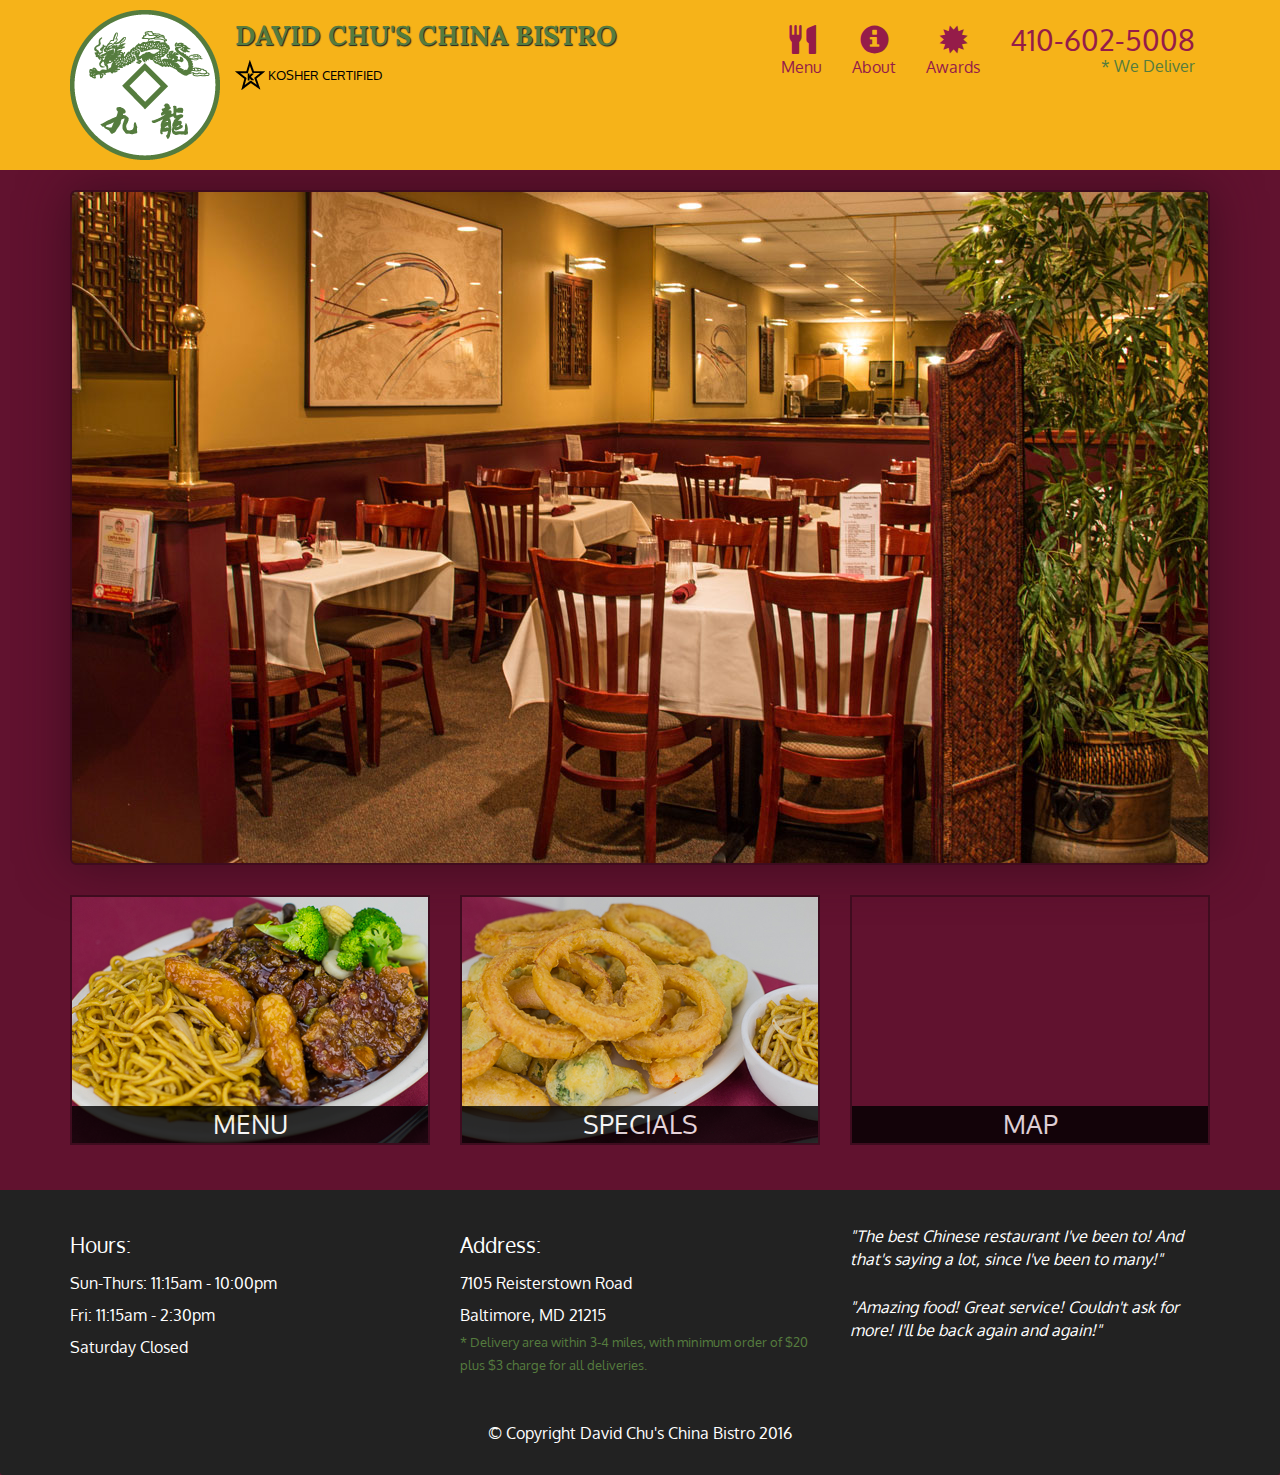
<file: index.html>
<!doctype html>
<html lang="en">
  <head>
    <meta charset="utf-8">
    <meta http-equiv="X-UA-Compatible" content="IE=edge">
    <meta name="viewport" content="width=device-width, initial-scale=1">
    <title>David Chu's China Bistro</title>
    <link rel="stylesheet" href="css/bootstrap.min.css">
    <link rel="stylesheet" href="css/styles.css">
    <link href='https://fonts.googleapis.com/css?family=Oxygen:400,300,700' rel='stylesheet' type='text/css'>
    <link href='https://fonts.googleapis.com/css?family=Lora' rel='stylesheet' type='text/css'>
  </head>
<body>
  <header>
    <nav id="header-nav" class="navbar navbar-default">
      <div class="container">
        <div class="navbar-header">
          <a href="index.html" class="pull-left visible-md visible-lg">
            <div id="logo-img"></div>
          </a>

          <div class="navbar-brand">
            <a href="index.html"><h1>David Chu's China Bistro</h1></a>
            <p>
              <img src="images/star-k-logo.png" alt="Kosher certification">
              <span>Kosher Certified</span>
            </p>
          </div>

          <button id="navbarToggle" type="button" class="navbar-toggle collapsed" data-toggle="collapse" data-target="#collapsable-nav" aria-expanded="false">
            <span class="sr-only">Toggle navigation</span>
            <span class="icon-bar"></span>
            <span class="icon-bar"></span>
            <span class="icon-bar"></span>
          </button>
        </div>
        
        <div id="collapsable-nav" class="collapse navbar-collapse">
           <ul id="nav-list" class="nav navbar-nav navbar-right">
            <li id="navHomeButton" class="visible-xs active">
              <a href="index.html">
                <span class="glyphicon glyphicon-home"></span> Home</a>
            </li>
            <li id="navMenuButton">
              <a href="#" onclick="$dc.loadMenuCategories();">
                <span class="glyphicon glyphicon-cutlery"></span><br class="hidden-xs"> Menu</a>
            </li>
            <li>
              <a href="#">
                <span class="glyphicon glyphicon-info-sign"></span><br class="hidden-xs"> About</a>
            </li>
            <li>
              <a href="#">
                <span class="glyphicon glyphicon-certificate"></span><br class="hidden-xs"> Awards</a>
            </li>
            <li id="phone" class="hidden-xs">
              <a href="tel:410-602-5008">
                <span>410-602-5008</span></a><div>* We Deliver</div>
            </li>
          </ul><!-- #nav-list -->
        </div><!-- .collapse .navbar-collapse -->
      </div><!-- .container -->
    </nav><!-- #header-nav -->
  </header>

  <div id="call-btn" class="visible-xs">
    <a class="btn" href="tel:410-602-5008">
    <span class="glyphicon glyphicon-earphone"></span>
    410-602-5008
    </a>
  </div>
  <div id="xs-deliver" class="text-center visible-xs">* We Deliver</div>

  <div id="main-content" class="container"></div>

  <footer class="panel-footer">
    <div class="container">
      <div class="row">
        <section id="hours" class="col-sm-4">
          <span>Hours:</span><br>
          Sun-Thurs: 11:15am - 10:00pm<br>
          Fri: 11:15am - 2:30pm<br>
          Saturday Closed
          <hr class="visible-xs">
        </section>
        <section id="address" class="col-sm-4">
          <span>Address:</span><br>
          7105 Reisterstown Road<br>
          Baltimore, MD 21215
          <p>* Delivery area within 3-4 miles, with minimum order of $20 plus $3 charge for all deliveries.</p>
          <hr class="visible-xs">
        </section>
        <section id="testimonials" class="col-sm-4">
          <p>"The best Chinese restaurant I've been to! And that's saying a lot, since I've been to many!"</p>
          <p>"Amazing food! Great service! Couldn't ask for more! I'll be back again and again!"</p>
        </section>
      </div>
      <div class="text-center">&copy; Copyright David Chu's China Bistro 2016</div>
    </div>
  </footer>

  <!-- jQuery (Bootstrap JS plugins depend on it) -->
  <script src="js/jquery-2.1.4.min.js"></script>
  <script src="js/bootstrap.min.js"></script>
  <script src="js/ajax-utils.js"></script>
  <script src="js/script.js"></script>
</body>
</html>
</file>
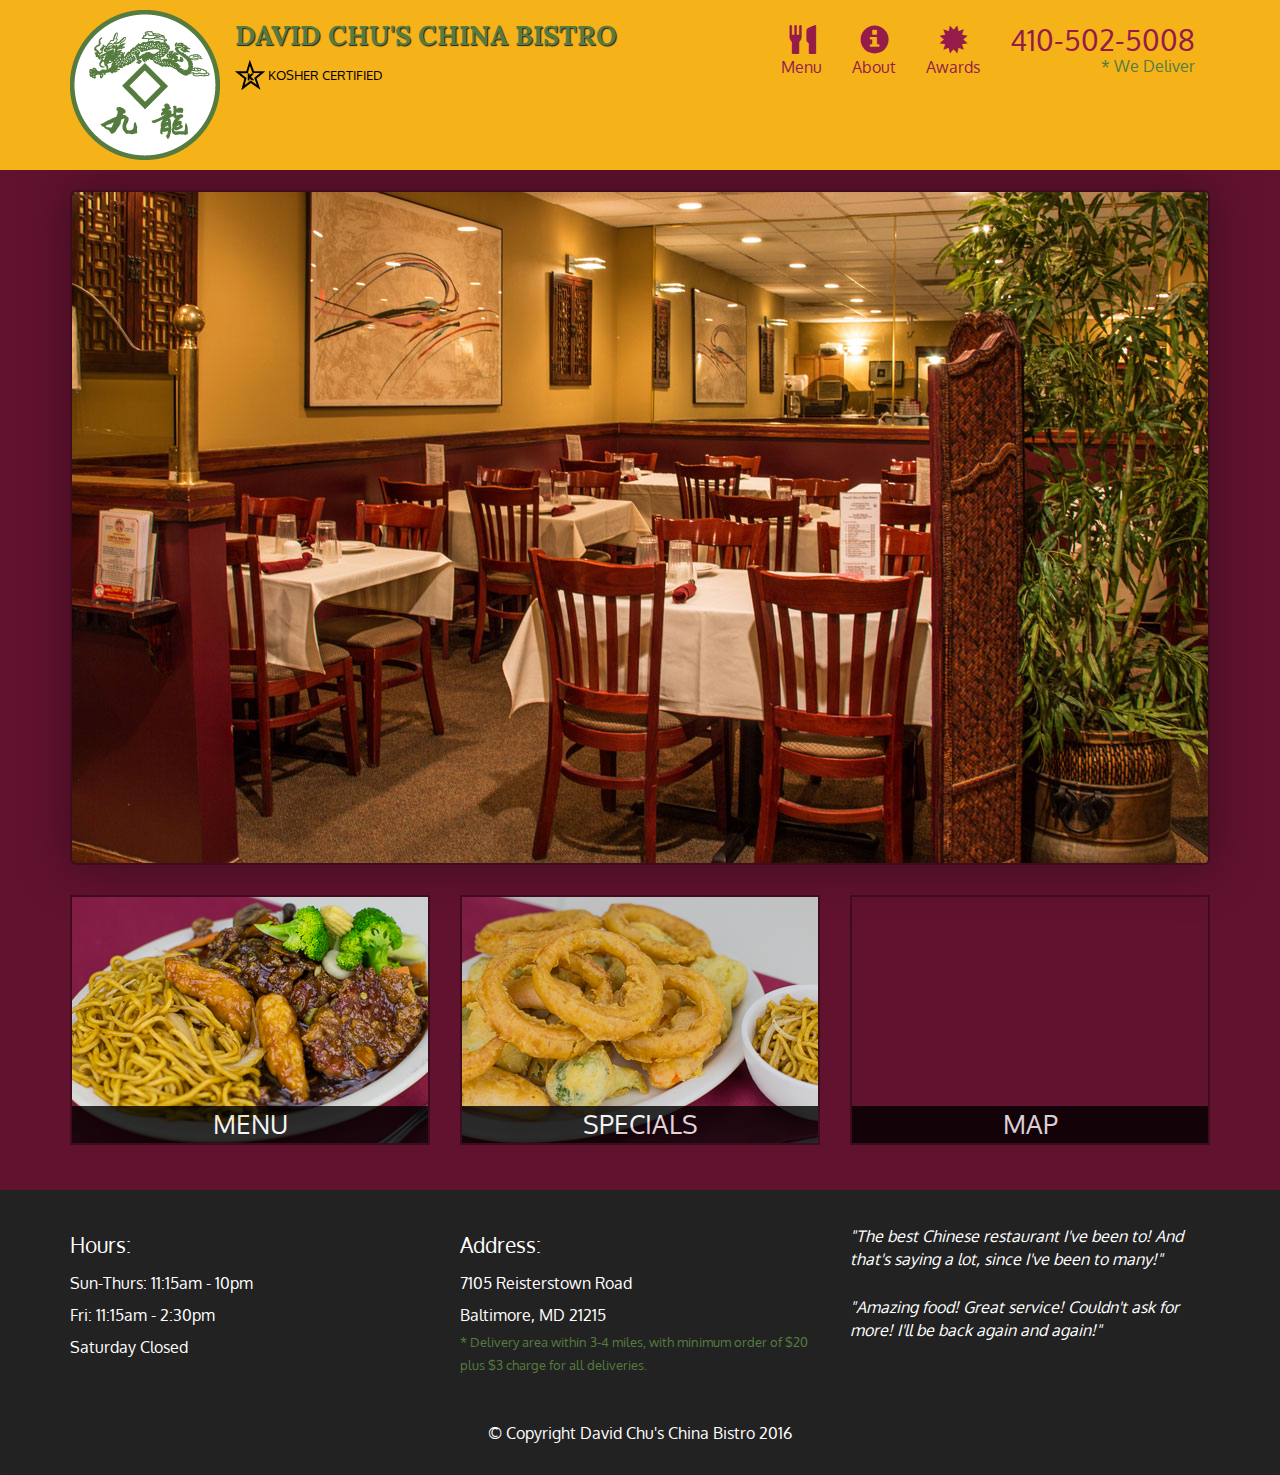
<file: restaurant.html>
<!DOCTYPE html>
<html lang="en">

<head>
    <meta charset="UTF-8">
    <meta http-equiv="X-UA-Compatible" content="IE=edge">
    <meta name="viewport" content="width=device-width, initial-scale=1.0">
    <title>David Chu's China Bistro</title>
    <link rel="stylesheet" href="css/bootstrap.min.css">
    <link rel="stylesheet" href="css/styles.css">
    <link href='https://fonts.googleapis.com/css?family=Oxygen:400,300,700' rel='stylesheet' type='text/css'>
    <link
        href="https://fonts.googleapis.com/css2?family=Lora:wght@400;700&family=Montserrat:ital,wght@0,200;0,300;0,400;0,700;1,300&family=Permanent+Marker&display=swap"
        rel="stylesheet">
</head>

<body>
    <header>
        <nav id="header-nav" class="navbar navbar-default">
            <div class="container">
                <div class="navbar-header">
                    <a href="restaurant.html" class="pull-left visible-md visible-lg">
                        <div id="logo-img" alt="Logo Image"></div>
                    </a>
                    <div class="navbar-brand">
                        <a href="restaurant.html">
                            <h1>David Chu's China Bistro</h1>
                        </a>
                        <p>
                            <img src="images/star-k-logo.png" alt="Kosher certification">
                            <span>Kosher Certified</span>
                        </p>
                    </div>
                    <button id="navbarToggle"type="button" class="navbar-toggle collapsed" data-toggle="collapse"
                        data-target="#collapsable-nav" aria-expanded="false">
                        <span class="sr-only">Toggle navigation</span>
                        <span class="icon-bar"></span>
                        <span class="icon-bar"></span>
                        <span class="icon-bar"></span>
                    </button>
                </div>
                <div id="collapsable-nav" class="collapse navbar-collapse">
                    <ul id="nav-list" class="nav navbar-nav navbar-right">
                        <li id="navHomeButton" class="visible-xs active">
                            <a href="restaurant.html">
                                <span class="glyphicon glyphicon-home"></span> Home
                            </a>
                        </li>
                        <li id="navMenuButton">
                            <a href="#" onclick="$dc.loadMenuCategories();">
                                <span class="glyphicon glyphicon-cutlery"></span>
                                <br class="hidden-xs">Menu
                            </a>
                        </li>
                        <li>
                            <a href="#">
                                <span class="glyphicon glyphicon-info-sign"></span>
                                <br class="hidden-xs">About
                            </a>
                        </li>
                        <li>
                            <a href="#">
                                <span class="glyphicon glyphicon-certificate"></span>
                                <br class="hidden-xs">Awards
                            </a>
                        </li>
                        <li id="phone" class="hidden-xs">
                            <a href="tel:410-602-5008">
                                <span>410-502-5008</span>
                            </a>
                            <div>* We Deliver</div>
                        </li>
                    </ul> <!-- nav-list-->
                </div> <!-- .collapse .navbar-collapse-->
            </div> <!-- .container-->
        </nav> <!-- #header-nav-->
    </header>

    <div id="call-btn" class="visible-xs">
        <a class="btn" href="tel:410-602-5008">
            <span class="glyphicon glyphicon-earphone"></span>410-602-5008
        </a>
    </div>
    <div id="xs-deliver" class="text-center visible-xs">
        * We Deliver
    </div>

    <div id="main-content" class="container">
        
    </div> <!-- #main-content-->

    <footer class="panel-footer">
        <div class="container">
            <div class="row">
                <section id="hours" class="col-sm-4">
                    <span>Hours:</span><br>
                    Sun-Thurs: 11:15am - 10pm<br>
                    Fri: 11:15am - 2:30pm<br>
                    Saturday Closed
                    <hr class="visible-xs">
                </section>
                <section id="address" class="col-sm-4">
                    <span>Address:</span><br>
                    7105 Reisterstown Road<br>
                    Baltimore, MD 21215
                    <p>* Delivery area within 3-4 miles, with minimum order 
                        of $20 plus $3 charge for all deliveries.
                    </p>
                    <hr class="visible-xs">
                </section>
                <section id="testimonials" class="col-sm-4">
                    <p>"The best Chinese restaurant I've been to! And that's saying a lot, since I've been to many!"</p>
                    <p>"Amazing food! Great service! Couldn't ask for more! I'll be back again and again!"</p>
                  </section>
            </div>
            <div class="text-center">&copy; Copyright David Chu's China Bistro 2016</div>
        </div>
    </footer>

    <!-- jQuery (Bootstrap JS plugins depend on it) -->
    <script src="js/jquery-2.1.4.min.js"></script>
    <script src="js/bootstrap.min.js"></script>
    <script src="js/ajax-utils.js"></script>
    <script src="js/script.js"></script>
</body>

</html>
</file>
<file: css/styles.css>
body {
  font-size: 16px;
  color: #fff;
  background-color: #61122f;
  font-family: 'Oxygen', sans-serif;
}


/***** HEADER *****/

#header-nav {
  background-color: #f6b319;
  border-radius: 0;
  border: 0;
}

#logo-img {
  background: url("../images/restaurant-logo_large.png") no-repeat;
  width: 150px;
  height: 150px;
  margin: 10px 15px 10px 0px;
}

.navbar-brand {
  padding-top: 25px;
}

.navbar-brand h1 {
  font-family: 'Lora', serif;
  color: #557c3e;
  font-size: 1.5em;
  text-transform: uppercase;
  font-weight: bold;
  text-shadow: 1px 1px 1px #222;
  margin-top: 0;
  margin-bottom: 0;
  line-height: .75;
}
.navbar-brand a:hover, .navbar-brand a:focus {
  text-decoration: none;
}

.navbar-brand p {    /* Kosher cert */
  color: #000;
  text-transform: uppercase;
  font-size: .7em;
  margin-top: 15px;
}

.navbar-brand p span { /* Star-K */
  vertical-align: middle;
}

#nav-list {
  margin-top: 10px;
}

#nav-list a {
  color: #951c49;
  text-align: center;
}

#nav-list a:hover{
  background: #e7e7e7;
}
#nav-list a span {
  font-size: 1.8em;
}
#phone {
  margin-top: 5px;
}
#phone a {
  text-align: right;
  padding-bottom: 0%;
}

#phone div {
  color: #557c3e;
  text-align: right;
  padding-right: 15px;
}

.navbar-header button.navbar-toggle, .navbar-header .icon-bar {
  
  border: 1px solid #61122f;
}

.navbar-header button.navbar-toggle {
  clear: both;
  margin-top: -30px;
}
/* END HEADER */


/* HOME PAGE */
.container .jumbotron {
  box-shadow: 0 0 50px #3f0c1f;
  border: 2px solid #3f0c1f;
}

#menu-tile, #specials-tile, #map-tile {
  height: 250px;
  width: 100%;
  margin-bottom: 15px;
  position: relative;
  border: 2px solid #3f0c1f;
  overflow: hidden;
}

#menu-tile:hover, #specials-tile:hover, #map-tile:hover {
  box-shadow: 0 1px 5px 1px #cccccc;
}

#menu-tile {
  background: url('../images/menu-tile.jpg') no-repeat;
  background-position: center;
}

#specials-tile {
  background: url('../images/specials-tile.jpg') no-repeat;
  background-position: center;
}

#menu-tile span, #specials-tile span, #map-tile span {
  position: absolute;
  bottom: 0;
  right: 0;
  width: 100%;
  text-align: center;
  font-size: 1.6em;
  text-transform: uppercase;
  background-color: #000;
  color: #fff;
  opacity: .8;
}



/* END HOME PAGE */

/* FOOTER */

.panel-footer {
  margin-top: 30px;
  padding-top: 35px;
  padding-bottom: 30px;
  background-color: #222;
  border-top: 0;
}

.panel-footer div .row {
  margin-bottom: 35px;
}

#hours, #address {
  line-height: 2;
}

#hours > span, #address > span {
  font-size: 1.3em;

}

#address p {
  color: #557c3e;
  font-size: .8em;
  line-height: 1.8;
}

#testimonials {
  font-style: italic;
}

#testimonials p:nth-child(2){
  margin-top: 25px;
}


/* MENU CATEGORIES PAGE */

.category-tile {
  position: relative;
  border: 2px solid #3f0c1f;
  overflow: hidden;
  width: 200px;
  height: 200px;
  margin: 0 auto 15px;
}

.category-tile span {
  position: absolute;
  bottom: 0;
  right: 0;
  width: 100%;
  text-align: center;
  font-size: 1.2em;
  text-transform: uppercase;
  background-color: #000;
  color: #fff;
  opacity: .8;
}

.category-tile:hover {
  box-shadow: 0 1px 5px 1px #cccccc;
}

#menu-categories-title + div {
  margin-bottom: 50px;
}

/***** SINGLE CATEGORY PAGE *****/

.menu-item-tile {
  margin-bottom: 25px;
}

.menu-item-tile hr {
  width: 80%;
}

.menu-item-tile .menu-item-price {
  font-size: 1.1em;
  text-align: right;
  margin-top: -15px;
  margin-right: -15px;
}

.menu-item-tile .menu-item-price span {
  font-size: .6em;
}

.menu-item-photo {
  position: relative;
  border: 2px solid #3f0c1f;
  overflow: hidden;
  padding: 0;
  margin-right: -15px;
  margin-left: auto;
  margin-bottom: 20px;
  max-width: 250px;
}

.menu-item-photo div {
  position: absolute;
  bottom: 0;
  right: 0;
  width: 80px;
  background-color: #557c3e;
  text-align: center;
}

.menu-item-description {
  padding-right: 30px;
}

h3.menu-item-title {
  margin: 0 0 10px;
}
.menu-item-details {
  font-size: .9em;
  font-style: italic;
}
     /**************** LARGE DEVICE ONLY ****************/
@media (min-width: 1200px) {
  .container .jumbotron {
    background: url('../images/jumbotron_1200.jpg') no-repeat;
    height: 675px;
  }
}
 
      /**************** MEDIUM DEVICE ONLY ****************/
@media (min-width: 992px) and (max-width: 1199px) {
   /* Header */
   #logo-img {
    background: url('../images/restaurant-logo_medium.png') no-repeat;
    width: 100px;
    height: 100px;
    margin: 5px 5px 5px 0;
   }
   .container .jumbotron {
    background: url('../images/jumbotron_992.jpg') no-repeat;
    height: 558px;
  }
   /* Header */

}

     /**************** SMALL DEVICE ONLY ****************/
@media (min-width: 768px) and (max-width: 991px) {
   /* Home Page */
  .container .jumbotron {
    background: url('../images/jumbotron_768.jpg') no-repeat;
    height: 432px;
  
  }

   /* End Hope Page */

}

     /****** EXTRA SMALL DEVICE ONLY ******/
@media (max-width: 767px) {
  /* Header */
  .navbar-brand {
    padding-top: 10px;
    height: 80px;
  }
  .navbar-brand h1 { /* Restaurant name */
    padding-top: 10px;
    font-size: 5vw; /* 1vw = 1% of viewport width */
  }
  .navbar-brand p {  /* Kosher cert */
    font-size: .6em;
    margin-top: 12px;
  }
  .navbar-brand p img {  /* Star-K */
    height: 20px;
  }
  #collapsable-nav a { /* Collapsed nav menu text */
    font-size: 1.2em;
  }
  #collapsable-nav a span { /* Collapsed nav menu glyph */
    font-size: 1em;
    margin-right: 5px;
  }

  #call-btn > a {
    font-size: 1.5em;
    display: block;
    margin: 0 20px;
    padding: 10px;
    border: 2px solid #fff;
    background-color: #f6b319;
    color: #951c49;
  }
  #xs-deliver {
    margin-top: 5px;
    font-size: .7em;
    letter-spacing: .1em;
    text-transform: uppercase;
  }
  /* End Header */

  /* Home Page */
  .container .jumbotron {
    background: #3f0c1f;
    margin-top: 30px;
    padding: 0;

  }

  #menu-tile, #specials-tile {
    width: 360px;
    margin: 0 auto 15px;
  }
    /* Footer */
    .panel-footer section {
      margin-bottom: 3opx;
      text-align: center;
    }
  
    .panel-footer section:nth-child(3) {
      margin-bottom: 0;  /* margin already exists on the whole row */
    }
    .panel-footer section hr {
      width: 50%;
    }

    /* Single category page */

    .menu-item-photo {
      margin-right: auto;
    }

    .menu-item-tile .menu-item-price {
      text-align: center;
    }

    .menu-item-description {
      text-align: center;
    }
}

 /****** SUPER EXTRA SMALL DEVICE ONLY iphone 4 ******/

 @media (max-width: 479px) {  /* Restaurant name */
  /* Header */
  .navbar-brand h1 {  
    padding-top: 5px;
    font-size: 6vw;

  }

  
  /* Home Page */
  #menu-tile, #specials-tile {
    width: 280px;
    margin: 0 auto 15px;
  }
 
  .col-xxs-12 {
    position: relative;
    min-height: 1px;
    padding-right: 15px;
    padding-left: 15px;
    float: left;
    width: 100%;
  }


 }
</file>
